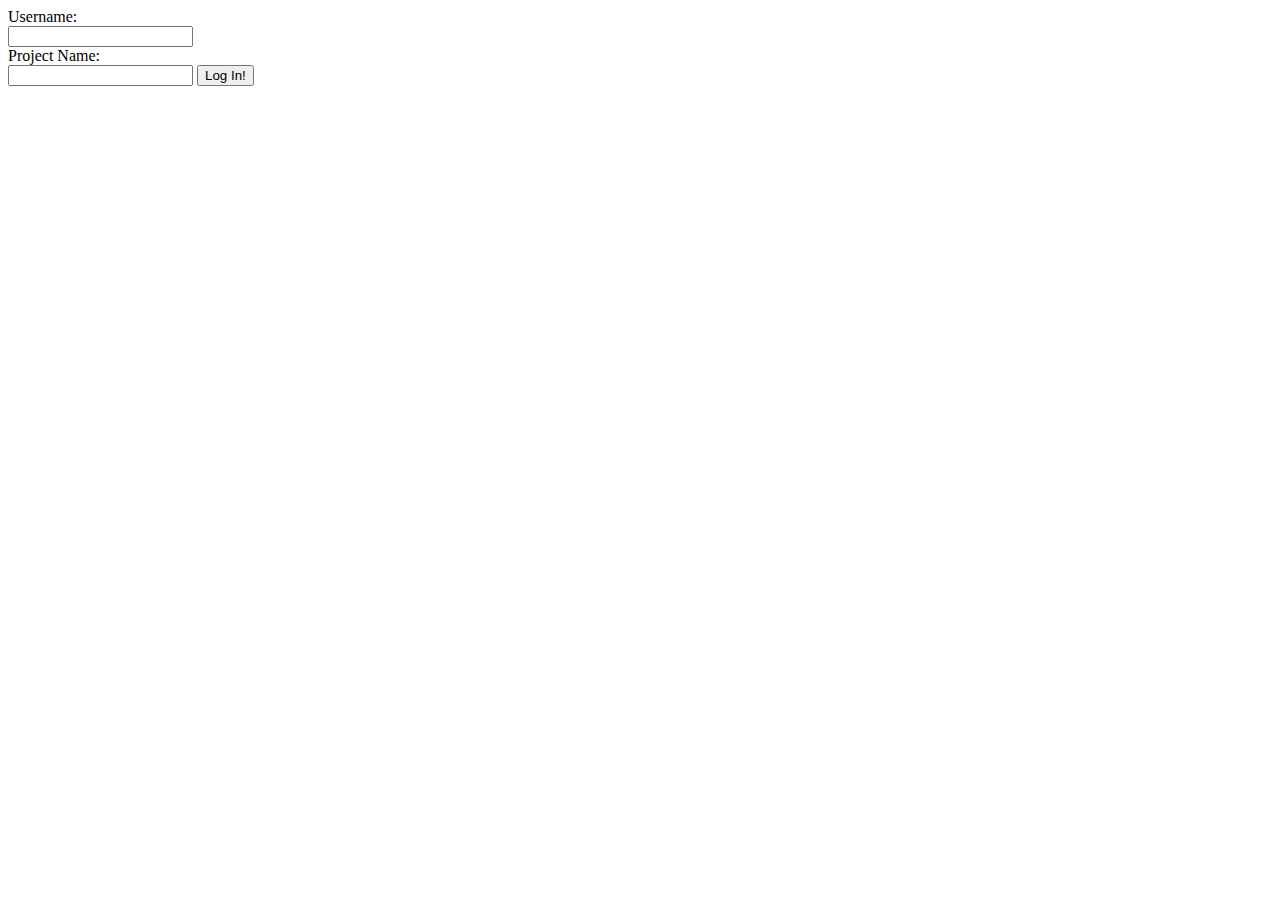
<file: index.html>
<!DOCTYPE html>
<html>
<head>
	<title>Log In</title>
</head>
<body>
	<script type="text/javascript" src="utils/utils.js"></script>
	Username:<br>
	<input type="text" id="username">
	<br>
	Project Name:<br>
	<input type="text" id="login_p">
	<button type="button" onclick="Login()">Log In!</button>
</body>
</html>
</file>
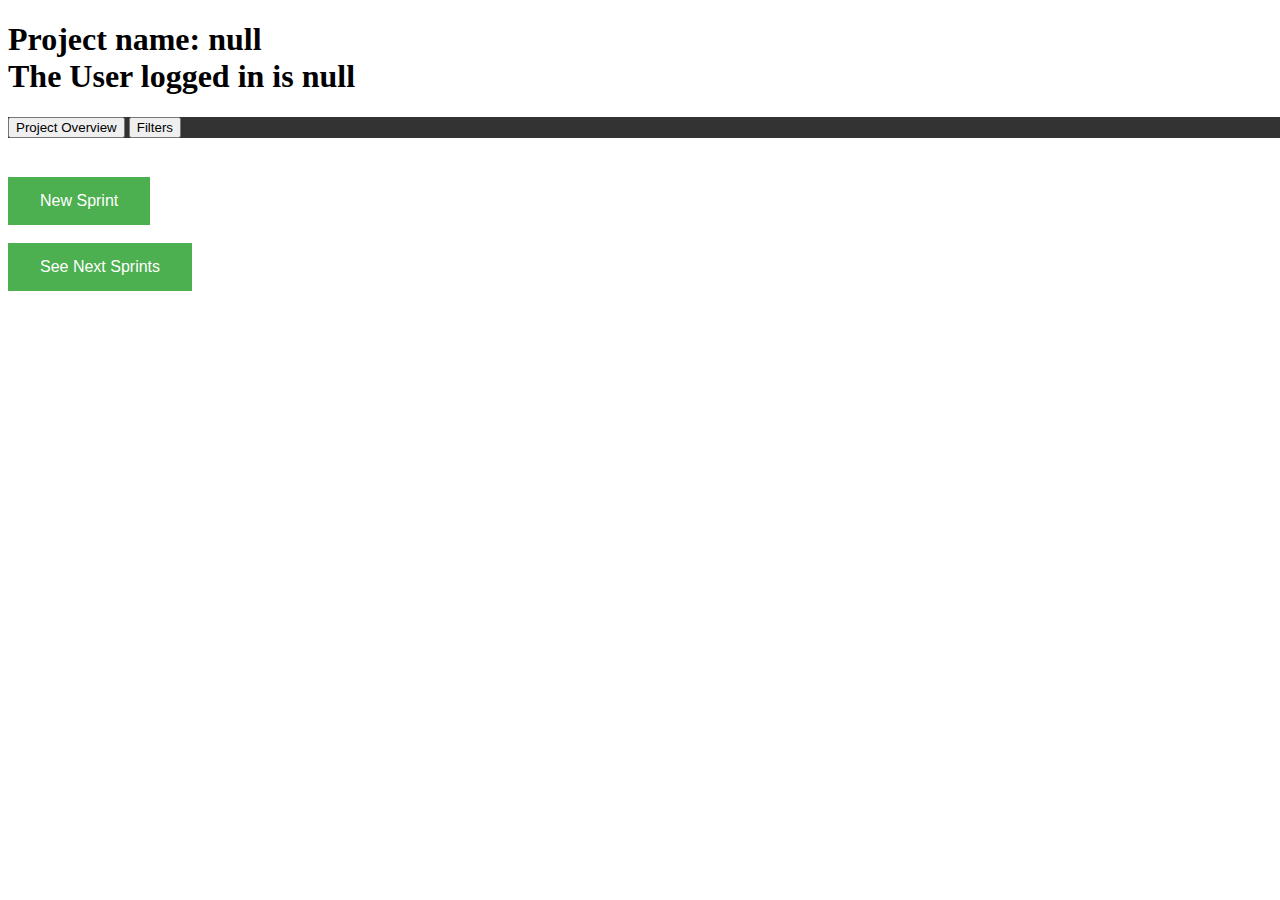
<file: templates/mngmt.html>
<!DOCTYPE html>
<html>
<head>
	<title>Project Manager</title>
	<link rel="stylesheet" type="text/css" href="../style/mngmt.css">
</head>
<body>
	<div id="title+menu"> 
		<h1 id="ProjNamm"></h1>
		<div class="navbar">
			<button type="button" onclick="showO()">Project Overview</button>
			<button type="button" onclick="showF()">Filters</button>
		</div>
	</div>
	<div class="mainbody" id="overview">
		<div id="myModal" class="modal">
		  <!-- Modal content -->
		  <div class="modal-content">
		    <span class="close">&times;</span>
		    <form>
		    	Sprint Name:<br>
		    	<input id="addsprint" type="text">
		    	<button type="button" class="butt" id="addpls">Add</button>
		    </form>
		  </div>
		</div>
		<div id="addSprintButton">
			<button class="butt" type="button" id="show-create" onclick="showCreateSprint()">New Sprint</button>
			<div id="altModal" class="modal">
		  <!-- Modal content -->
		  <div class="modal-content">
		    <span class="close">&times;</span>
		    <form>
		    	<br><p>Name:</p><br>
		    	<input type="text" id="issuename">
		    	<br><p>Type:</p><br>
		    	<select id="issuetype">
		    		<option><p>Feature</p></option>
		    		<option><p>Bug</p></option>
		    		<option><p>Task</p></option>
		    	</select>
		    	<br><p>Assignee: (Example Loki, Freya, MrSandman)</p><br>
		    	<div class="autocomplete">
		    	<input type="text" id="assignee" placeholder="Enter an existent user name"></div>
		    	<br><p>Description:</p><br>
		    	<input type="text" id="issuedesc">
		    	<br><p>Comments:</p><br>
		    	<input type="text" name="commentz" id="issuecom">
		    	<button type="button" class="butt" id="issueadd">Add</button>
		    </form>
		  </div>
		</div>
		<div id="modalUP" class="modal">
		  <!-- Modal content -->
		  <div id ="curr_i" class="modal-content">
		    <span class="close">&times;</span>
		    <form>
		    	<br><p>Name:</p><br>
		    	<input type="text" id="u_issuename">
		    	<br><p>Type:</p><br>
		    	<select id="u_issuetype">
		    		<option><p>Feature</p></option>
		    		<option><p>Bug</p></option>
		    		<option><p>Task</p></option>
		    	</select>
		    	<br><p>Assignee:</p><br>
		    	<div class="autocomplete">
		    	<input type="text" id="u_assignee" placeholder="Enter an existent user name"></div>
		    	<br><p>Description:</p><br>
		    	<input type="text" id="u_issuedesc">
		    	<br><p>Comments:</p><br>
		    	<input type="text" name="commentz" id="u_issuecom">
		    	<button type="button" class="butt" id="u_updateissue">Update</button>
		    </form>
		  </div>
		</div>
		</div>
		<div id="LatestSprint">
			<h2 id="curr-s">Current Sprint: </h2>
			<button class="butt" id="savebtn" onclick="SaveButton()" type="button">Add Issue</button>
		<div id="tableiss">
			<p>No Issues Yet!</p>
		</div>
		</div>
		<br>
		<div id="PreviousSprints">
			<button class="butt" id="prev" type="button" onclick="sendToPreviousSprints()">See Previous Sprints</button>
		</div>
		<div id="NextSprints">
			<button class="butt" id="prev" type="button" onclick="sendToNextSprints()">See Next Sprints</button>
		</div>
	</div>
	<div id="filter">
		<div class="autocomplete">
		<br><br>You can either filter out by Status, by just typing it in the textbox. You can filter the sprints by name in the Overview section.
		<br>
		<input type="text" id="filtername">
		</div>
		<br>
		<br>
		<button type="button" class="butt" id="filtbutt" onclick="findelemnts()">Submit filter</button>
		<div id="showfilters">
			
		</div>
	</div>
</body>
<script type="text/javascript" src="../utils/utils.js"></script>
</html>
</file>
<file: style/mngmt.css>
#LatestSprint{
	display: none;
}
.modal {
  display: none; /* Hidden by default */
  position: fixed; /* Stay in place */
  z-index: 1; /* Sit on top */
  left: 0;
  top: 0;
  width: 100%; /* Full width */
  height: 100%; /* Full height */
  overflow: auto; /* Enable scroll if needed */
  background-color: rgb(0,0,0); /* Fallback color */
  background-color: rgba(0,0,0,0.4); /* Black w/ opacity */
}
#altModal{
	display: none;
}

/* Modal Content/Box */
.modal-content {
  background-color: #fefefe;
  margin: 15% auto; /* 15% from the top and centered */
  padding: 20px;
  border: 1px solid #888;
  width: 80%; /* Could be more or less, depending on screen size */
}

/* The Close Button */
.close {
  color: #aaa;
  float: right;
  font-size: 28px;
  font-weight: bold;
}

.close:hover,
.close:focus {
  color: black;
  text-decoration: none;
  cursor: pointer;
}
#PreviousSprints{
	display: none;
}
.navbar {
  overflow: hidden;
  background-color: #333;
  position: fixed; /* Set the navbar to fixed position */
  top: 10; /* Position the navbar at the top of the page */
  width: 100%; /* Full width */
}

/* Links inside the navbar */
.navbar a {
  float: left;
  display: block;
  color: #f2f2f2;
  text-align: center;
  padding: 14px 16px;     
  text-decoration: none;
}

/* Change background on mouse-over */
.navbar a:hover {
  background: #ddd;
  color: black;
}

.mainbody {
	padding-top: 60px;
}
.butt {
  background-color: #4CAF50; /* Green */
  border: none;
  color: white;
  padding: 15px 32px;
  text-align: center;
  text-decoration: none;
  display: inline-block;
  font-size: 16px;
}

#filter {
	display:none;
}
</file>
